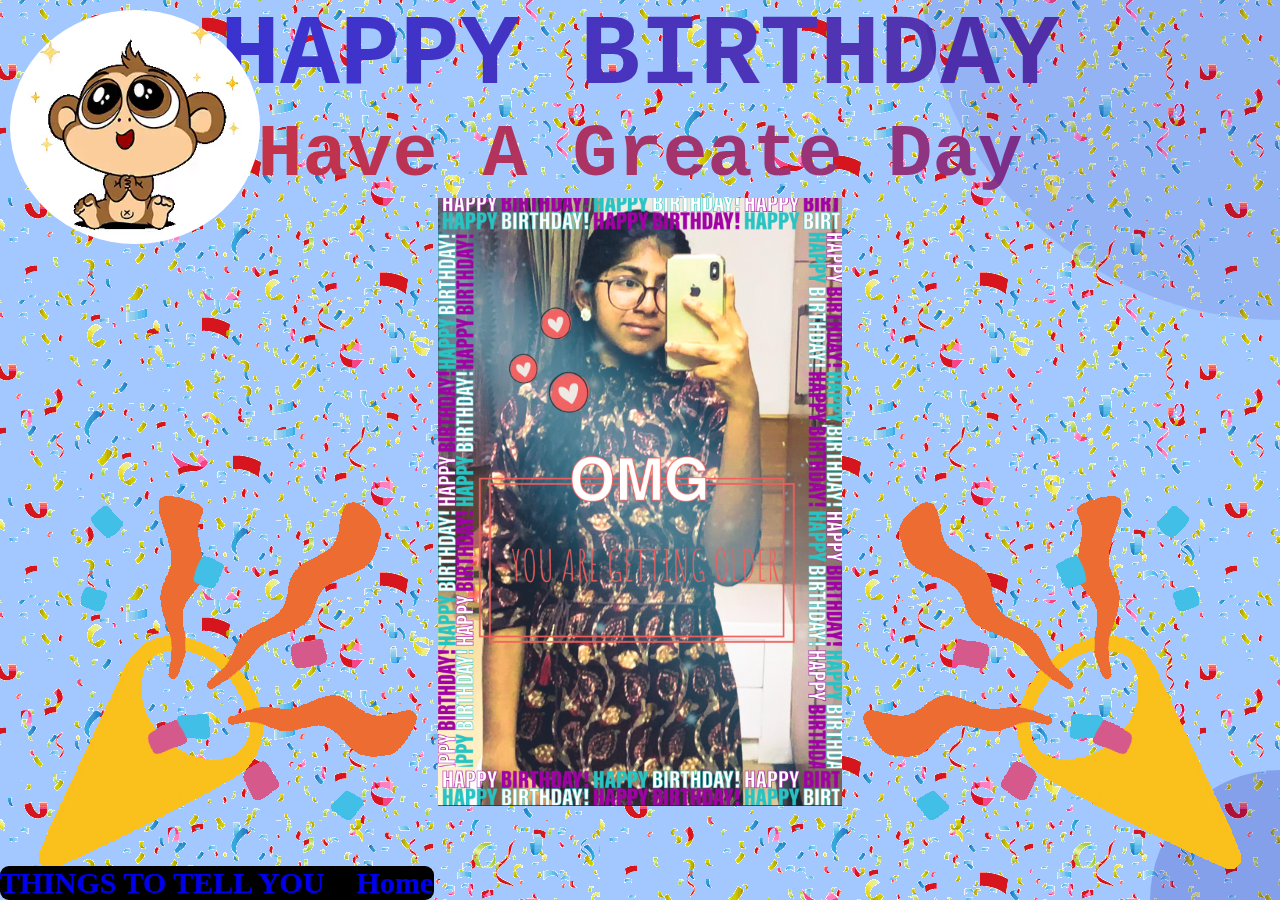
<file: index.html>
<!DOCTYPE html>
<html>
    <head>

        <title>Happy Birthday</title>
        <link rel = 'stylesheet' type = 'text/css' href = "style.css"/>

    </head>
    <style>
      body{
        background-image: url("blast2.gif");
      }
    </style>

    <body bgcolor="#a3c8ff">
        <main>
        <section class = "landing">

        
        <nav>

        <div class = "wish">
          <h1> HAPPY BIRTHDAY</h1> 
          <h2>Have A Greate Day</h2> 

          <video autoplay="autoplay" loop><source src="monkey.mp4"></video>
        </div>   
        <div class="semicircle1"></div>
        <div class="semicircle2"></div>
        <div class="blast1">
          <img src="party.gif" alt="party">
        </div>
        <div class="blast2">
          <img src="party.gif" alt="party">
        </div>
        <div class="pic">
          <img src="IMG_6884.jpg" alt="pic" width="404" height="608">
        </div>

        <div class="footer">
          <h4><a href="message.html">THINGS TO TELL YOU</a></h4>
          <h4>........</h4>
          <h4><a href="index.html">Home</a></h4>
      </div>
    </nav>
    </section>
    </main>
    </body>  
</html>
</file>
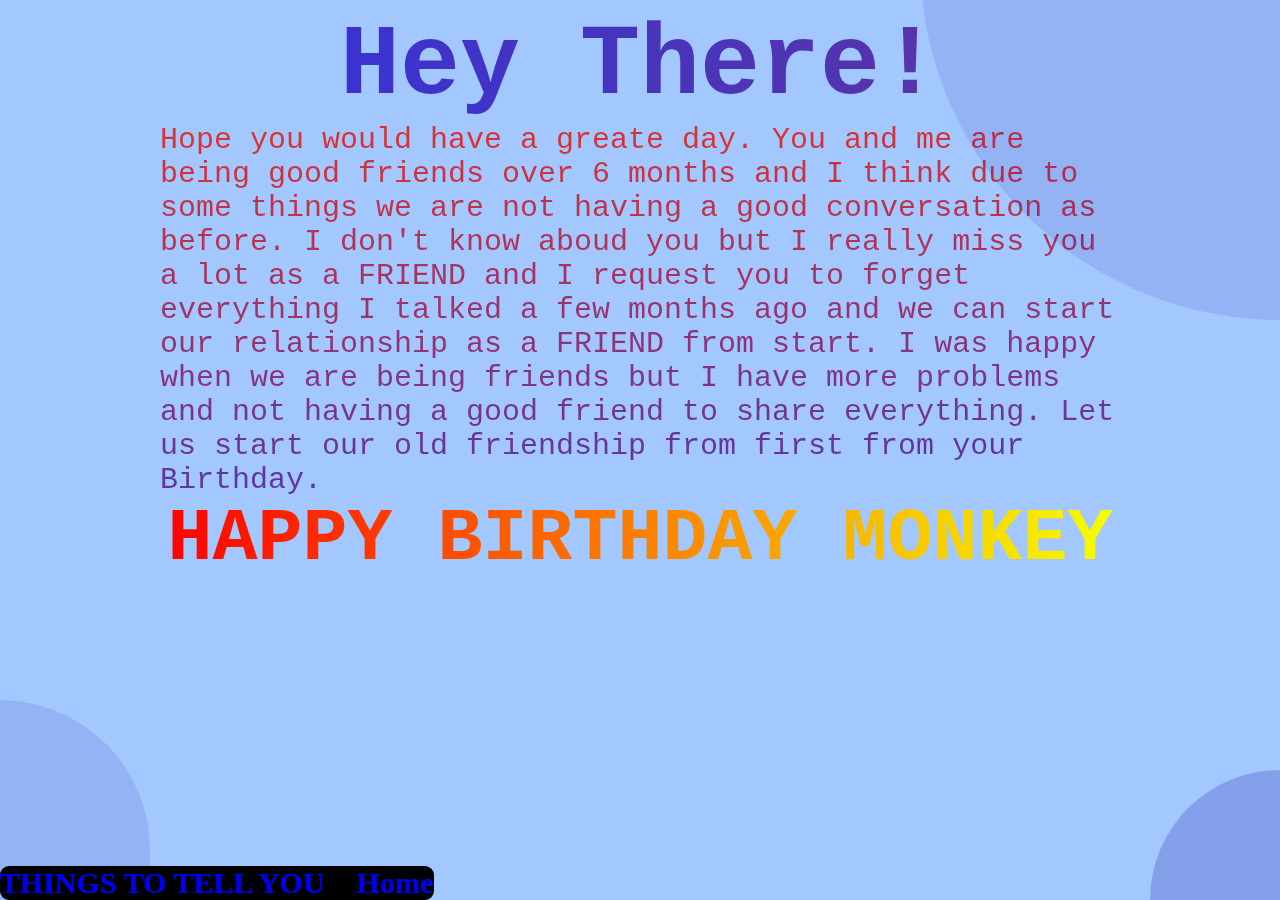
<file: message.html>
<!DOCTYPE html>
<html>
    <head>

        <title>Happy Birthday</title>
        <link rel = 'stylesheet' type = 'text/css' href = "style.css"/>

    </head>
    <body bgcolor="#a3c8ff">

        <div class="semicircle1"></div>
        <div class="semicircle2"></div>
        <div class="semicircle3"></div>

        <div class="message">
            <h1>Hey There!</h1>
            <p>Hope you would have a greate day. You and me are being good friends over 6 months and I think due to some 
                things we are not having a good conversation as before. I don't know aboud you but I really miss you a lot
                as a FRIEND and I request you to forget everything I talked a few months ago and we can start our relationship
                as a FRIEND from start. I was happy when we are being friends but I have more problems and not having a good 
                friend to share everything. Let us start our old friendship from first from your Birthday.
            </p>
            <h3>HAPPY BIRTHDAY MONKEY</h3>
          </div>
          <div class="footer">
            <h4><a href="message.html">THINGS TO TELL YOU</a></h4>
            <h4>........</h4>
            <h4><a href="index.html">Home</a></h4>
        </div>
    </body>
</html>
</file>
<file: style.css>
.intro h1 {
    color: rgb(255, 255, 255);
    background-color: rgb(0, 0, 0);
}
.wish {
  border-radius: 5px;
  background: rgba(1, 100, 200, 0)

}


*{
    margin: 0px;

}


h1 {
    font-family :"Courier New", Courier, monospace;
    font-size :100px;
    text-decoration: bold;
    background: linear-gradient(to right, rgb(50, 50, 219),rgb(95, 53, 158));
    -webkit-background-clip: text;
    -webkit-text-fill-color: transparent;
    display: inline;
    display: flex;
    justify-content: center;
  }
h2{
    font-family :"Courier New", Courier, monospace;
    font-size: 75px;
    background: linear-gradient(to right, rgb(219, 50, 50),rgb(114, 53, 158));
    -webkit-background-clip: text;
    -webkit-text-fill-color: transparent;
    display: inline;
    display: flex;
    justify-content: center;
    top:50px
}
h3{
  font-family :"Courier New", Courier, monospace;
  font-size: 75px;
  background: linear-gradient(to right, rgb(255, 0, 0),rgb(246, 255, 0));
  -webkit-background-clip: text;
  -webkit-text-fill-color: transparent;
  display: inline;
  display: flex;
  justify-content: center;
  top:50px
}
p{
  font-family :"Courier New", Courier, monospace;
  font-size: 30px;
  background: linear-gradient(to right, rgb(219, 50, 50),rgb(95, 53, 158));
  -webkit-background-clip: text;
  -webkit-text-fill-color: transparent;
  display: inline;

}
p::first-letter{
  font-size: 50px;
  font-weight: bold;
  
}


  video{
    border-radius: 100%;
    width: 250px;
    position: absolute;
    top: 10px;
    left: 10px;
    
  }
  video::-webkit-media-controls {
    display: none;
  }
  .message{
    margin: auto;
    width: 75%;
    padding: 10px;
    
  }
  .semicircle1{
    display: flex;
    position: absolute;
    bottom: 0%;
    right: 0px;
    width: 130px;
    height: 130px;
    border-radius: 12rem 0rem 0rem 0rem;
    background-color: rgb(15, 0, 153);
    opacity: 0.2;
  }

  .semicircle2{
    display: flex;
    position: absolute;
    top: -400px;
    right: 0px;
    width: 360px;
    height: 720px;
    border-radius: 0rem 0rem 0rem 24rem;
    background-color: rgb(15, 0, 153);
    opacity: 0.1;
  }
  .semicircle3{
    display: flex;
    position: absolute;
    bottom: 0%;
    left: 0px;
    width: 150px;
    height: 200px;
    border-radius: 0rem 12rem 0rem 0rem;
    background-color: rgb(15, 0, 153);
    opacity: 0.1;
  }

.blast1{
  animation: fade 5s  forwards;

  position: absolute;
  bottom: 0%;
  left:0%
}
.blast2{
  animation: fade 5s forwards;
  position: absolute;
  bottom: 0%;
  right:0%;
  -webkit-transform: scaleX(-1);
  transform: scaleX(-1);
}

.pic{
  animation: fade 5s  forwards;

  display: flex;
  justify-content: center;
  width: 434.5;
  height: 800;  
}

.footer  a{

  text-decoration: none;  
  font-size: 30px;
  font-weight: bold;
  left: 252px;
  float: left;
}
.footer{
  display: flex;
  position: absolute;
  bottom:0%;
  background-color: black;
  border-radius: 9px;

}

.footer a:hover{
  color: rgb(0, 0, 177);
  text-decoration: underline;
}

@keyframes fade{
  from{
    opacity: 0;
  }
  to{
    opacity: 1;
  }

}

  /*.pebble1{
    display: flex;
    position: absolute;
    top: 90px;
    right: -1px;
    width: 160px;
    height: 230px;
    border-radius: 12rem 0 0 12rem;
    background-color: purple;
  }
  .pebble2{
    display: flex;
    position: absolute;
    top: -20px;
    right: -50px;
    height: 190px;
    width: 250px;
    background-color: purple;
    border-radius: 50%;
  }
*/
</file>
